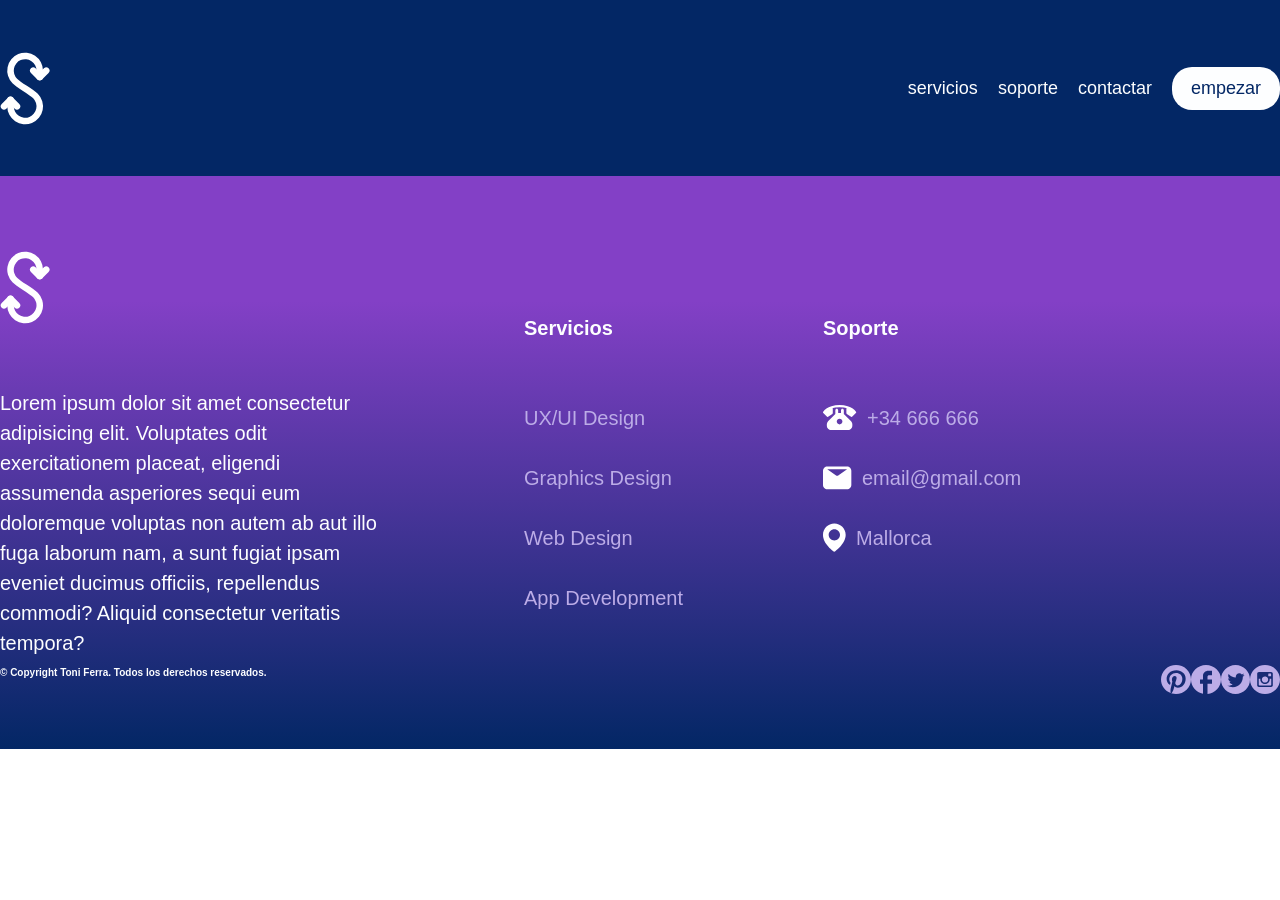
<file: index.html>
<!DOCTYPE html>
<html lang="en">
    <head>
        <meta charset="UTF-8" />
        <meta name="viewport" content="width=device-width, initial-scale=1.0" />
        <title>Practica Martes</title>
        <link rel="stylesheet" href="css/style.css" />
    </head>
    <body>
        <header>
            <nav>
                <!-- logotipo -->
                <a class="header__logo" href="index.html">
                    <img
                        src="svg/logo_footer.svg"
                        alt="logotipo de la empresa"
                    />
                </a>
                <!-- menu de navegación -->
                <a href="servicios.html">servicios</a>
                <a href="soporte.html">soporte</a>
                <a href="contactar.html">contactar</a>
                <!-- Boton -->
                <a class="boton" href="empezar.html">empezar</a>
            </nav>
        </header>

        <footer>
            <section class="footer">
                <!-- logo -->
                <a class="footer__logo" href="">
                    <img
                        src="svg/logo_footer.svg"
                        alt="logotipo de la empresa"
                    />
                </a>
                <h4>Servicios</h4>
                <h4 class="footer__soporte">Soporte</h4>
                <!-- parrafo -->
                <!-- lista de links Servicios -->
                <p>
                    Lorem ipsum dolor sit amet consectetur adipisicing elit.
                    Voluptates odit exercitationem placeat, eligendi assumenda
                    asperiores sequi eum doloremque voluptas non autem ab aut
                    illo fuga laborum nam, a sunt fugiat ipsam eveniet ducimus
                    officiis, repellendus commodi? Aliquid consectetur veritatis
                    tempora?
                </p>
                <ul>
                    <li>UX/UI Design</li>
                    <li>Graphics Design</li>
                    <li>Web Design</li>
                    <li>App Development</li>
                </ul>
                <!-- lista de links Soporte -->
                <ul>
                    <li><img src="svg/phone.svg"> +34 666 666</li>
                    <li><img src="svg/email.svg"> email@gmail.com</li>
                    <li><img src="svg/map.svg"> Mallorca</li>
                </ul>

                <!-- Copyright -->
                <h6 class="footer__copy">
                    &copy; Copyright Toni Ferra. Todos los derechos reservados.
                </h6>

                <!-- Redes Sociales -->
                <article class="footer__redes">
                    <a href="" target="_blank">
                        <img src="svg/pinterest.svg" alt="" />
                    </a>
                    <a href="" target="_blank">
                        <img src="svg/facebook.svg" alt="" />
                    </a>
                    <a href="" target="_blank">
                        <img src="svg/twitter.svg" alt="" />
                    </a>
                    <a href="" target="_blank">
                        <img src="svg/instagram.svg" alt="" />
                    </a>
                </article>
            </section>
        </footer>
    </body>
</html>
</file>
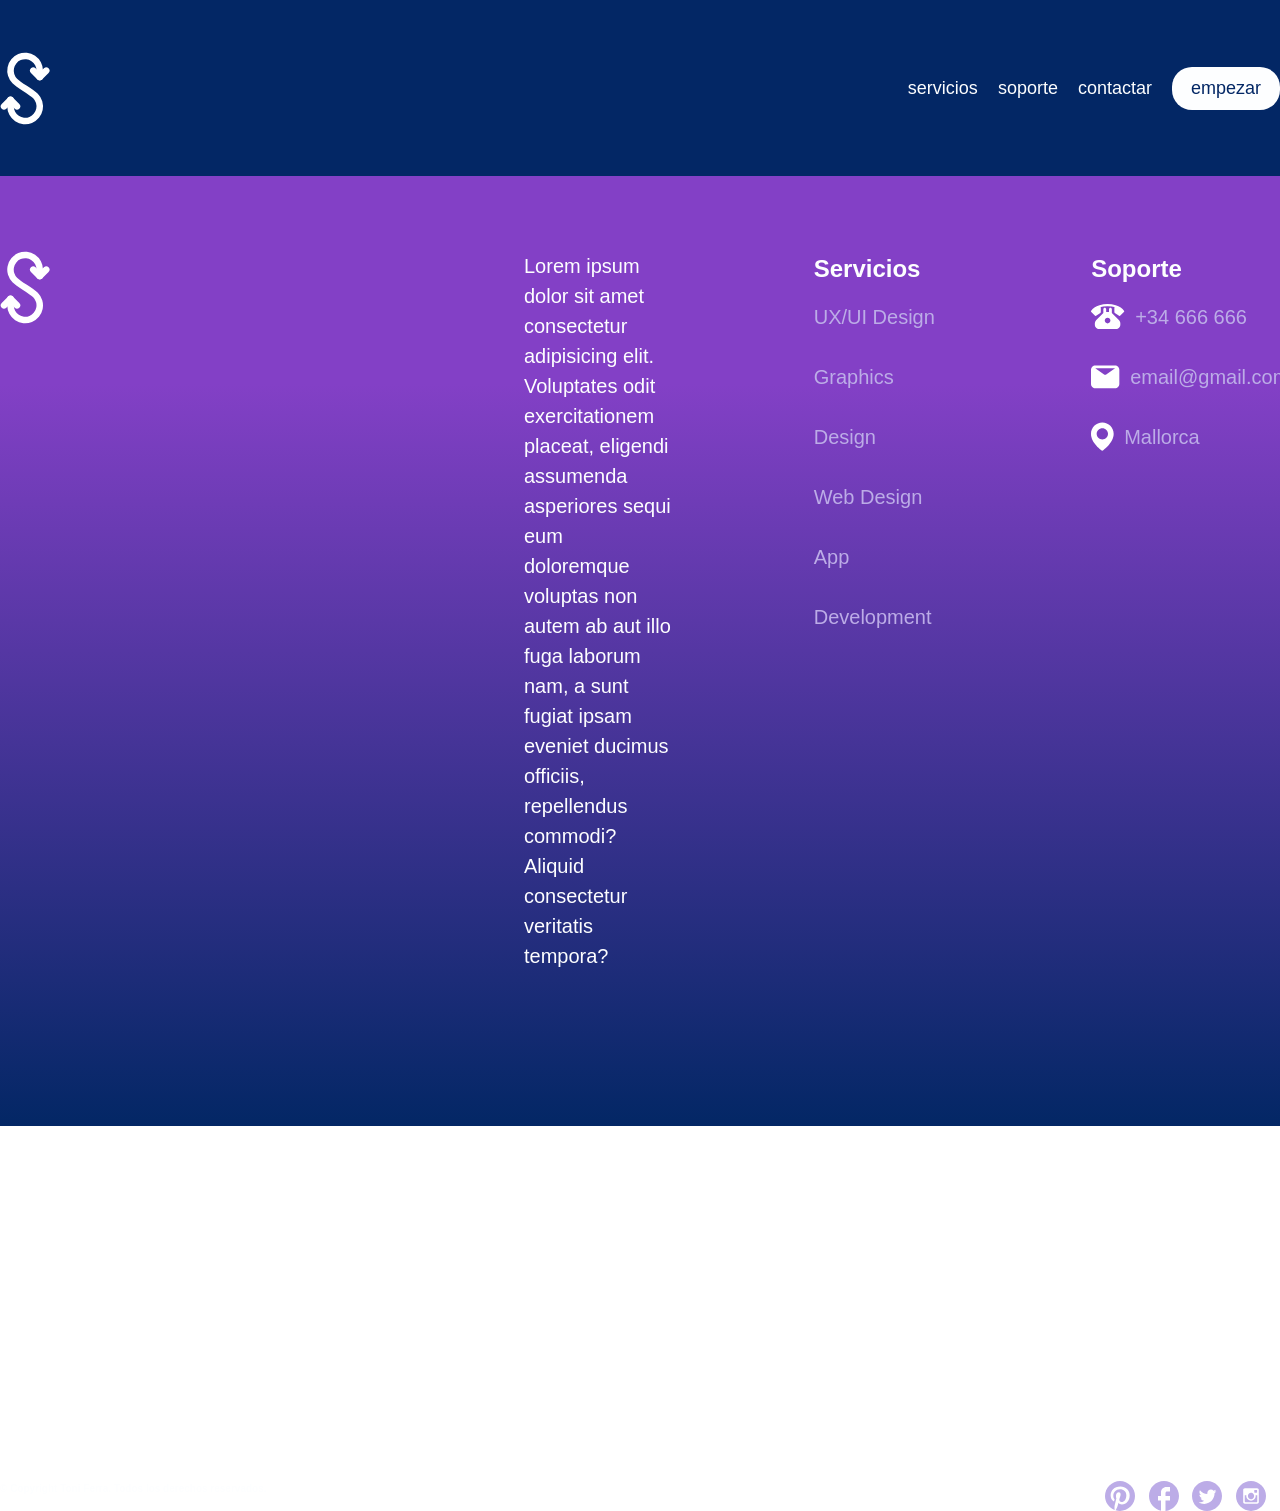
<file: contactar.html>
<!DOCTYPE html>
<html lang="en">
    <head>
        <meta charset="UTF-8" />
        <meta name="viewport" content="width=device-width, initial-scale=1.0" />
        <title>Practica Martes</title>
        <link rel="stylesheet" href="css/style.css" />
    </head>
    <body>
        <header>
            <nav>
                <!-- logotipo -->
                <a class="header__logo" href="index.html">
                    <img
                        src="svg/logo_footer.svg"
                        alt="logotipo de la empresa"
                    />
                </a>
                <!-- menu de navegación -->
                <a href="servicios.html">servicios</a>
                <a href="soporte.html">soporte</a>
                <a href="contactar.html">contactar</a>
                <!-- Boton -->
                <a class="boton" href="empezar.html">empezar</a>
            </nav>
        </header>

        <footer>
            <section class="footer">
                <!-- logo -->
                <a class="footer__logo" href="">
                    <img
                        src="svg/logo_footer.svg"
                        alt="logotipo de la empresa"
                    />
                </a>
                <!-- parrafo -->
                <p>
                    Lorem ipsum dolor sit amet consectetur adipisicing elit.
                    Voluptates odit exercitationem placeat, eligendi assumenda
                    asperiores sequi eum doloremque voluptas non autem ab aut
                    illo fuga laborum nam, a sunt fugiat ipsam eveniet ducimus
                    officiis, repellendus commodi? Aliquid consectetur veritatis
                    tempora?
                </p>
                <!-- lista de links Servicios -->
                <ul class="footer__servicios">
                    Servicios
                    <li>UX/UI Design</li>
                    <li>Graphics Design</li>
                    <li>Web Design</li>
                    <li>App Development</li>
                </ul>
                <!-- lista de links Soporte -->
                <ul>
                    Soporte
                    <li><img src="svg/phone.svg"> +34 666 666</li>
                    <li><img src="svg/email.svg"> email@gmail.com</li>
                    <li><img src="svg/map.svg"> Mallorca</li>
                </ul>

                <!-- Copyright -->
                <h6 class="footer__copy">
                    &copy; Copyright Toni Ferra. Todos los derechos reservados.
                </h6>

                <!-- Redes Sociales -->
                <article class="footer__redes">
                    <a href="" target="_blank">
                        <img src="svg/pinterest.svg" alt="" />
                    </a>
                    <a href="" target="_blank">
                        <img src="svg/facebook.svg" alt="" />
                    </a>
                    <a href="" target="_blank">
                        <img src="svg/twitter.svg" alt="" />
                    </a>
                    <a href="" target="_blank">
                        <img src="svg/instagram.svg" alt="" />
                    </a>
                </article>
            </section>
        </footer>
    </body>
</html>
</file>
<file: css/style.css>
/* *********************************** */
@import url(normalize.min.css);
@import url(reset.css);

/* *********************************** */
/* *** ESTILOS GENERALES *** */
/* *********************************** */

/* Tipografía */
@font-face {
    font-family: "";
    src: url("") format("woff2"), url("") format("woff");
}

/* VARIABLES */
/* ********* */
:root {
    /* Colores */
    --color-blanco: #fdfeff;
    --color-violeta: #8340c6;
    --color-violeta-claro: #bcace7;
    --color-violeta-oscuro: #032765;
    --color-violeta-rojo: #b95fc3;
    /* Tipografia */
    --tipo-parrafo: 1rem;
    --tipo-subtitulo: 1.5rem;
    --tipo-lista: 1.25rem;
    --tipo-copy: 0.625rem;
    --tipo-link: 1.125rem;
    /* Tamaño */
    --tam-maxWidth: 1640px;
}

html {
    font-family: sans-serif;
    font-size: 16px;
    color: var(--color-violeta-oscuro);
}

a {
    text-decoration: none;
    color: var(--color-blanco);
    font-size: var(--tipo-link);
}
.boton {
    padding: 8px 19px;
    border-radius: 20px;
    background: var(--color-blanco);
    color: var(--color-violeta-oscuro);
}

/* HEADER */
/* ********************* */
header {
    background-color: var(--color-violeta-oscuro);
    height: 176px;

    display: flex;
    justify-content: center;
    align-items: center;

    & nav {
        width: 100%;
        max-width: var(--tam-maxWidth);

        display: flex;
        align-items: center;
        gap: 20px;

        & .header__logo {
            flex-grow: 1;
        }
    }
}

/* FOOTER */
/* ****** */

footer {
    background: linear-gradient(180deg,var(--color-violeta) 21.86%, var(--color-violeta-oscuro) 100%);
    padding: 75px 0 35px 0;
    color: var(--color-blanco);

    display: flex;
    justify-content: center;
    align-items: center;

    & section.footer {
        font-size: var(--tipo-lista);
        width: 100%;
        max-width: var(--tam-maxWidth);

        display: grid;
        grid-template-columns: 30% auto auto auto;
        grid-template-rows: auto 50% auto;
        column-gap: 140px;
        row-gap: 45px;

        & h4{
            align-self: end;
        }

        & ul{
          font-size: 24px;
          color: var(--color-blanco);
          font-weight: 700;

          & li{
            font-size: 20px;
            color: var(--color-violeta-claro);
            font-weight: 400;
            line-height: 3;
            display: flex;
            gap: 10px;
          }

        }

        & .footer__soporte {
            grid-column: 3/-1;
    
        }
        & .footer__copy {
            grid-column: 1/2;
            grid-row: 3/4;
            font-size: var(--tipo-copy);
        }
        & .footer__redes {
            grid-column: 4/5;
            grid-row: 3/4;

            display: flex;
            justify-content: space-evenly;
        }
    }
}
</file>
